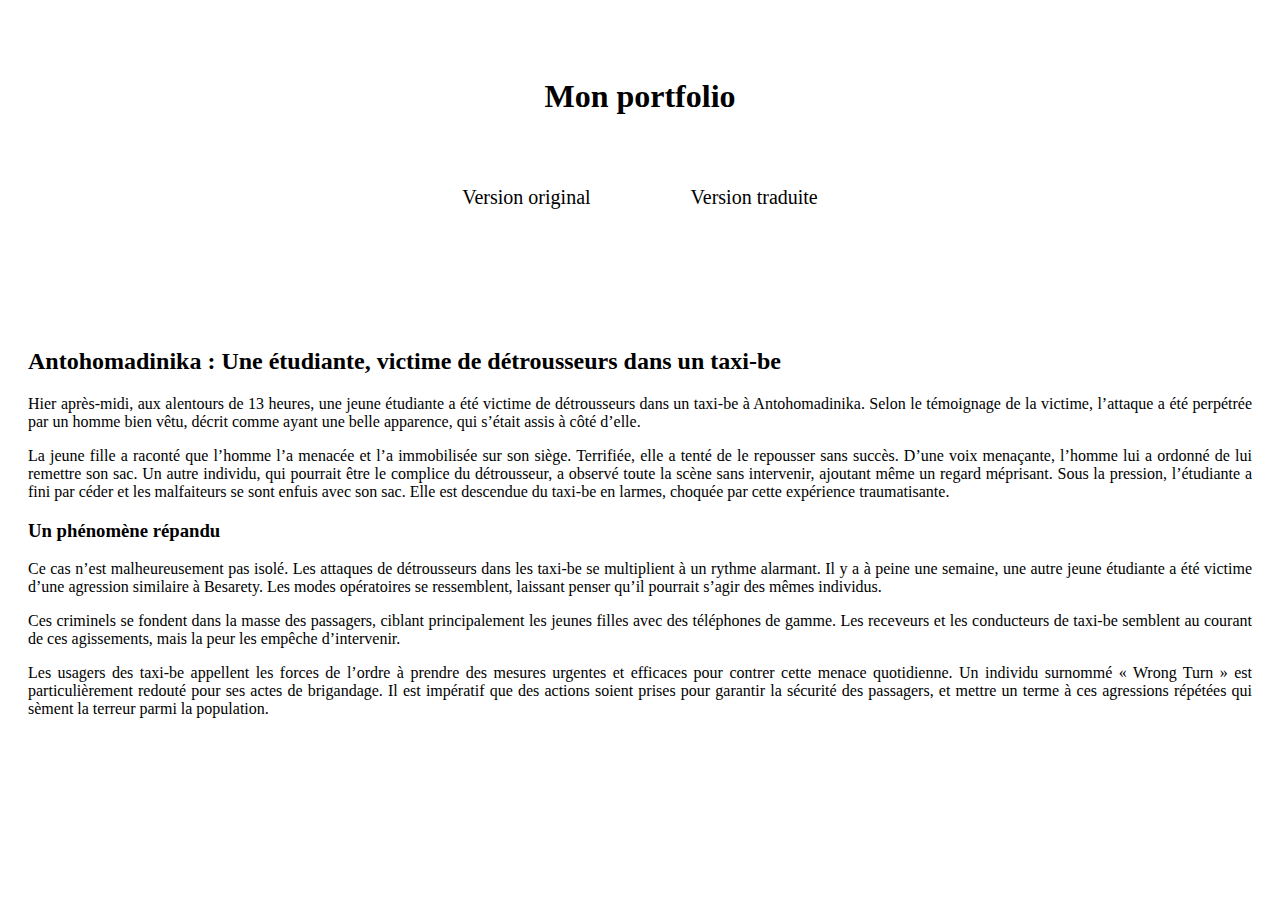
<file: index.html>
<!doctype html>
<html lang="fr">
<head>
    <meta charset="UTF-8">
    <meta name="viewport"
          content="width=device-width, user-scalable=no, initial-scale=1.0, maximum-scale=1.0, minimum-scale=1.0">
    <meta http-equiv="X-UA-Compatible" content="ie=edge">
    <link rel="stylesheet" href="style.css">
    <title>Portfolio</title>
</head>
<body>

<header>
    <h1 class="titre">Mon portfolio</h1>
    <nav>
        <ul>
            <li>Version original</li>
            <li><a href="index2.html">Version traduite</a></li>
        </ul>
    </nav>
</header>

<main>
    <h2>Antohomadinika : Une étudiante, victime de détrousseurs dans un taxi-be</h2>

    <p>Hier après-midi, aux alentours de 13 heures, une jeune étudiante a été victime de détrousseurs dans un taxi-be à Antohomadinika. Selon le témoignage de la victime, l’attaque a été perpétrée par un homme bien vêtu, décrit comme ayant une belle apparence, qui s’était assis à côté d’elle.</p>

    <p>La jeune fille a raconté que l’homme l’a menacée et l’a immobilisée sur son siège. Terrifiée, elle a tenté de le repousser sans succès. D’une voix menaçante, l’homme lui a ordonné de lui remettre son sac. Un autre individu, qui pourrait être le complice du détrousseur, a observé toute la scène sans intervenir, ajoutant même un regard méprisant. Sous la pression, l’étudiante a fini par céder et les malfaiteurs se sont enfuis avec son sac. Elle est descendue du taxi-be en larmes, choquée par cette expérience traumatisante.</p>

    <h3>Un phénomène répandu</h3>

    <p>Ce cas n’est malheureusement pas isolé. Les attaques de détrousseurs dans les taxi-be se multiplient à un rythme alarmant. Il y a à peine une semaine, une autre jeune étudiante a été victime d’une agression similaire à Besarety. Les modes opératoires se ressemblent, laissant penser qu’il pourrait s’agir des mêmes individus.</p>

    <p>Ces criminels se fondent dans la masse des passagers, ciblant principalement les jeunes filles avec des téléphones de gamme. Les receveurs et les conducteurs de taxi-be semblent au courant de ces agissements, mais la peur les empêche d’intervenir.</p>

    <p>Les usagers des taxi-be appellent les forces de l’ordre à prendre des mesures urgentes et efficaces pour contrer cette menace quotidienne. Un individu surnommé « Wrong Turn » est particulièrement redouté pour ses actes de brigandage. Il est impératif que des actions soient prises pour garantir la sécurité des passagers, et mettre un terme à ces agressions répétées qui sèment la terreur parmi la population. </p>
</main>

</body>
</html>
</file>
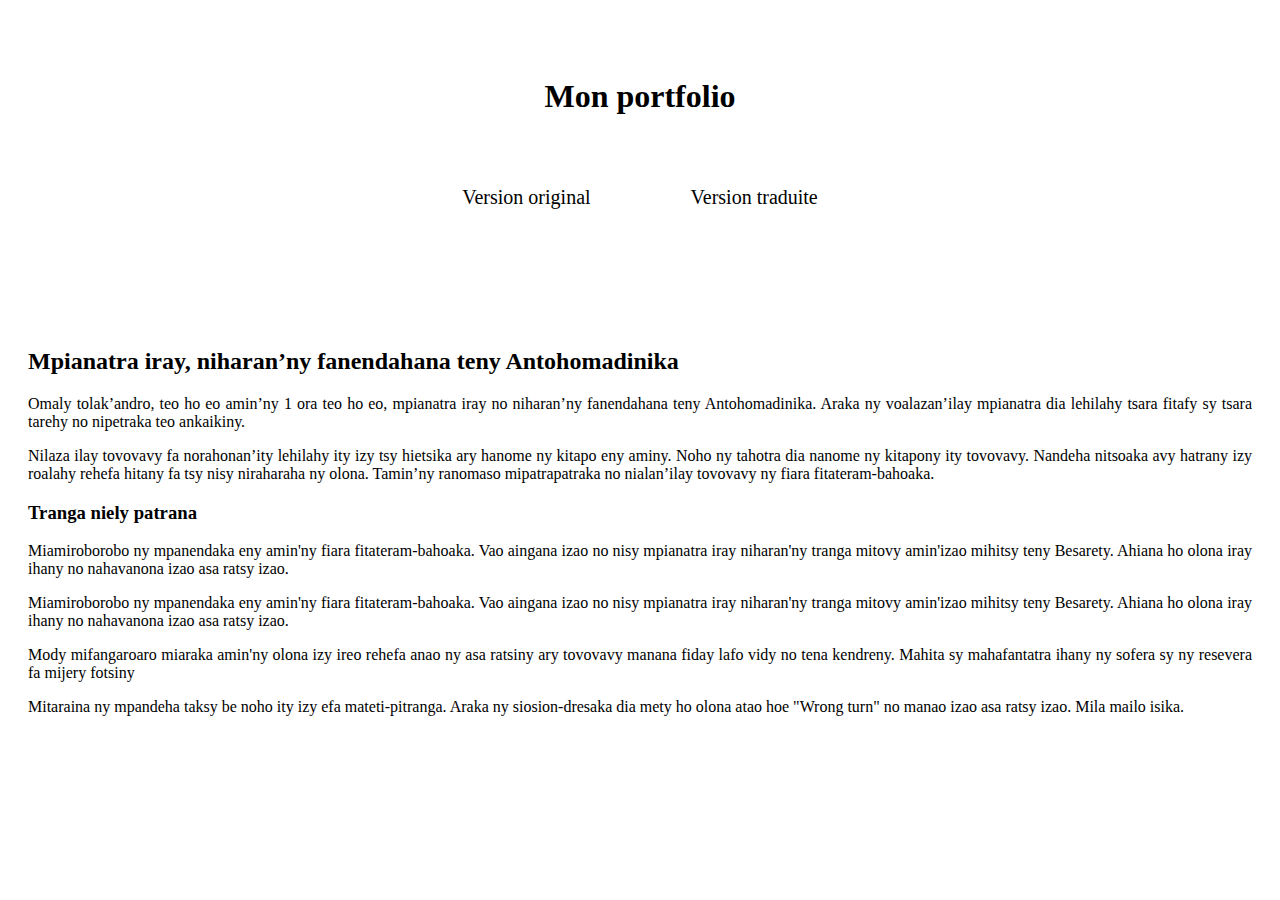
<file: index2.html>
<!doctype html>
<html lang="fr">
<head>
    <meta charset="UTF-8">
    <meta name="viewport"
          content="width=device-width, user-scalable=no, initial-scale=1.0, maximum-scale=1.0, minimum-scale=1.0">
    <meta http-equiv="X-UA-Compatible" content="ie=edge">
    <link rel="stylesheet" href="style.css">
    <title>Portfolio</title>
</head>
<body>

<header>
    <h1 class="titre">Mon portfolio</h1>
    <nav>
        <ul>
            <li><a href="index.html">Version original</a></li>
            <li>Version traduite</li>
        </ul>
    </nav>
</header>

<main>
    <h2>Mpianatra iray, niharan’ny fanendahana teny Antohomadinika</h2>

    <p>Omaly tolak’andro, teo ho eo amin’ny 1 ora teo ho eo, mpianatra iray no niharan’ny fanendahana teny Antohomadinika. Araka ny voalazan’ilay mpianatra dia lehilahy tsara fitafy sy tsara tarehy no nipetraka teo ankaikiny.</p>

    <p>Nilaza ilay tovovavy fa norahonan’ity lehilahy ity izy tsy hietsika ary hanome ny kitapo eny aminy. Noho ny tahotra dia nanome ny kitapony ity tovovavy. Nandeha nitsoaka avy hatrany izy roalahy rehefa hitany fa tsy nisy niraharaha ny olona. Tamin’ny ranomaso mipatrapatraka no nialan’ilay tovovavy ny fiara fitateram-bahoaka.</p>

    <h3>Tranga niely patrana</h3>

    <p>Miamiroborobo ny mpanendaka eny amin'ny fiara fitateram-bahoaka. Vao aingana izao no nisy mpianatra iray niharan'ny tranga mitovy amin'izao mihitsy teny Besarety. Ahiana ho olona iray ihany no nahavanona izao asa ratsy izao.</p>

    <p>Miamiroborobo ny mpanendaka eny amin'ny fiara fitateram-bahoaka. Vao aingana izao no nisy mpianatra iray niharan'ny tranga mitovy amin'izao mihitsy teny Besarety. Ahiana ho olona iray ihany no nahavanona izao asa ratsy izao.</p>

    <p>Mody mifangaroaro miaraka amin'ny olona izy ireo rehefa anao ny asa ratsiny ary tovovavy manana fiday lafo vidy no tena kendreny. Mahita sy mahafantatra ihany ny sofera sy ny resevera fa mijery fotsiny</p>

    <p>Mitaraina ny mpandeha taksy be noho ity izy efa mateti-pitranga. Araka ny siosion-dresaka dia mety ho olona atao hoe "Wrong turn" no manao izao asa ratsy izao. Mila mailo isika.</p>
</main>

</body>
</html>
</file>
<file: style.css>
header {
    display: flex;
    flex-direction: column;
    align-items: center;
    justify-content: center;
    background-image: url(https://t4.ftcdn.net/jpg/03/70/90/33/360_F_370903385_hL6eUgc2w2OEwMPS8q9OdFZrYDQYdzPB.jpg);
    background-position: top;
    width: 100%;
    height: 300px;
    color: black;
    text-align: center;
}

main {
    padding: 20px;
    text-align: justify;
}

nav ul {
    display: flex;
    flex-direction: row;
    justify-content: space-between;
    padding: 0;
    list-style: none;
    gap: 100px;
    margin: 0;
}

 nav ul {
    text-decoration: none;
    font-size: 20px;
}

a {
    text-decoration: none;
    color: black;
}

a:hover {
    color: brown;
}

.titre {
    position: relative;
    bottom: 50px;
}

.titre:hover {
    color: brown;
    transition: 1s;
    transform: scale(1.2);
}
</file>
